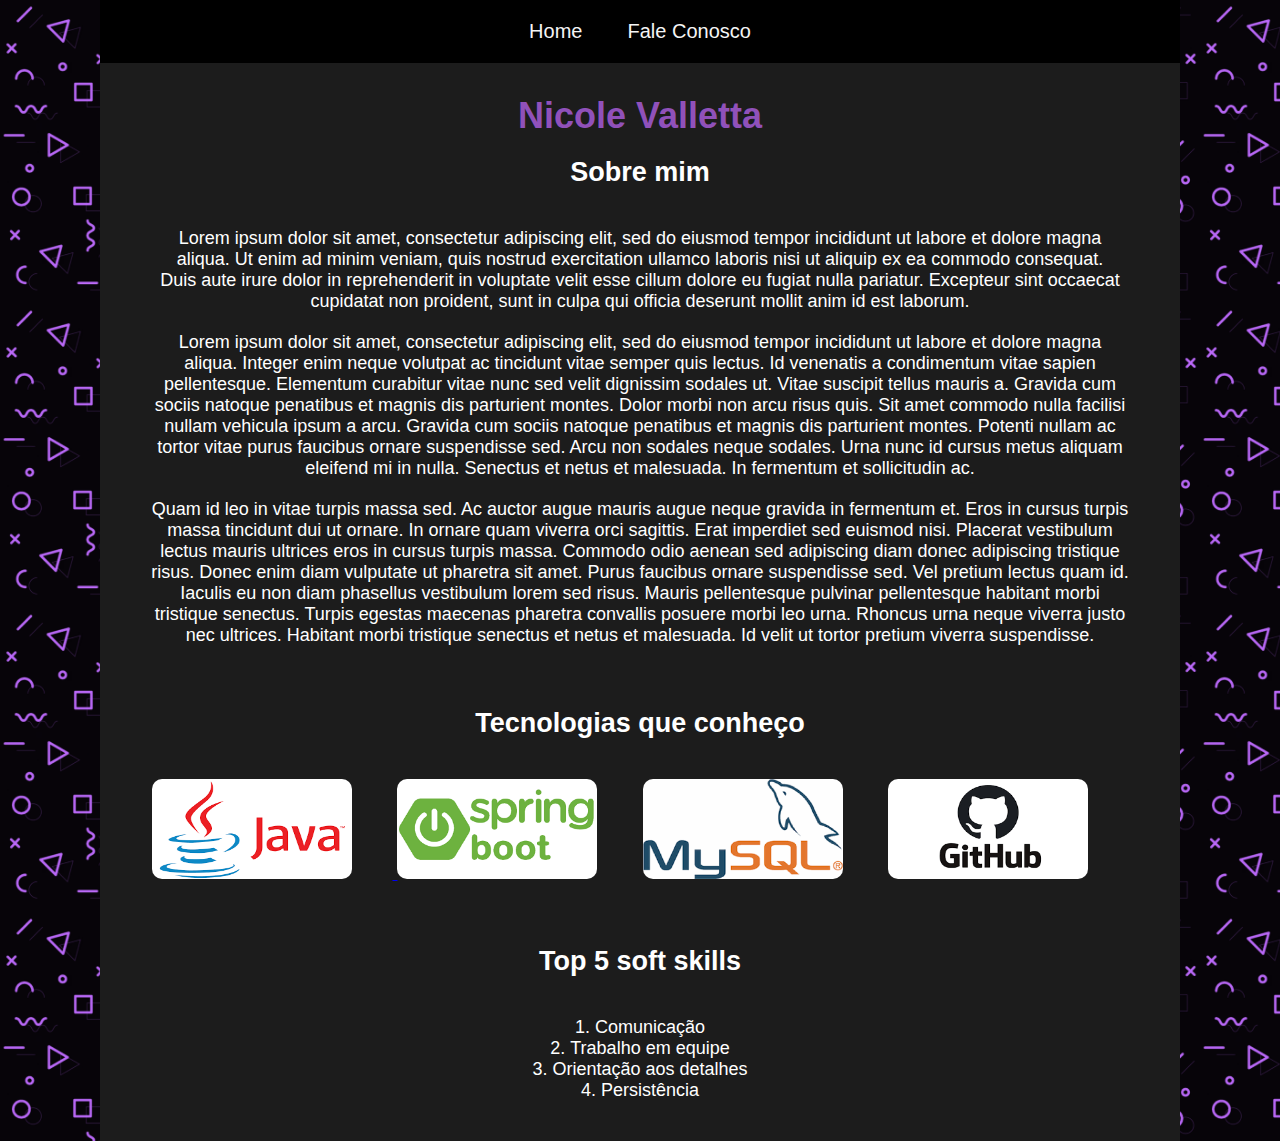
<file: index.html>
<!DOCTYPE html>
<html lang="pt-br">
<head>
    <meta charset="UTF-8">
    <meta name="viewport" content="width=device-width, initial-scale=1.0">
    <link rel="stylesheet" href="assets/css/style.css">
    <title>Dev Nick</title>
</head>
<body>
    <div class="menu">
        <ul>
            <li><a href="./index.html">Home</a></li>
            <li><a href="contato.html">Fale Conosco</a></li>
        </ul>
    </div>
    <div class="sobre-mim">
        <h1>Nicole Valletta</h1>
        <h2>Sobre mim</h2>
        <p>
            Lorem ipsum dolor sit amet, consectetur adipiscing elit, sed do eiusmod tempor incididunt ut labore et dolore magna aliqua. Ut enim ad minim veniam, quis nostrud exercitation ullamco laboris nisi ut aliquip ex ea commodo consequat. 
            <br />
            Duis aute irure dolor in reprehenderit in voluptate velit esse cillum dolore eu fugiat nulla pariatur. Excepteur sint occaecat cupidatat non proident, sunt in culpa qui officia deserunt mollit anim id est laborum.

        </p>
        <p>
            Lorem ipsum dolor sit amet, consectetur adipiscing elit, sed do eiusmod tempor incididunt ut labore et dolore magna aliqua. Integer enim neque volutpat ac tincidunt vitae semper quis lectus. Id venenatis a condimentum vitae sapien pellentesque. Elementum curabitur vitae nunc sed velit dignissim sodales ut. Vitae suscipit tellus mauris a. Gravida cum sociis natoque penatibus et magnis dis parturient montes. Dolor morbi non arcu risus quis. Sit amet commodo nulla facilisi nullam vehicula ipsum a arcu. Gravida cum sociis natoque penatibus et magnis dis parturient montes. Potenti nullam ac tortor vitae purus faucibus ornare suspendisse sed. Arcu non sodales neque sodales. Urna nunc id cursus metus aliquam eleifend mi in nulla. Senectus et netus et malesuada. In fermentum et sollicitudin ac.

        </p>
        <p>
            Quam id leo in vitae turpis massa sed. Ac auctor augue mauris augue neque gravida in fermentum et. Eros in cursus turpis massa tincidunt dui ut ornare. In ornare quam viverra orci sagittis. Erat imperdiet sed euismod nisi. Placerat vestibulum lectus mauris ultrices eros in cursus turpis massa. Commodo odio aenean sed adipiscing diam donec adipiscing tristique risus. Donec enim diam vulputate ut pharetra sit amet. Purus faucibus ornare suspendisse sed. Vel pretium lectus quam id. Iaculis eu non diam phasellus vestibulum lorem sed risus. Mauris pellentesque pulvinar pellentesque habitant morbi tristique senectus. Turpis egestas maecenas pharetra convallis posuere morbi leo urna. Rhoncus urna neque viverra justo nec ultrices. Habitant morbi tristique senectus et netus et malesuada. Id velit ut tortor pretium viverra suspendisse.

        </p>
    </div>
    <div class="techs">
        <h2>Tecnologias que conheço</h2>
        <a href="https://docs.oracle.com/en/java/">
            <img src="./assets/img/java.png" alt="Logo da linguagem de programação Java" title="Java">

        </a>
        <img src="./assets/img/spring_boot.png">
        <img src="./assets/img/mysql.png">
        <img src="./assets/img/github.png">
    </div>
    <div class="skills">
        <h2>Top 5 soft skills</h2>

        <ol>
            <li>Comunicação</li>
            <li>Trabalho em equipe</li>
            <li>Orientação aos detalhes</li>
            <li>Persistência</li>
        </ol>  
    </div>

</body>
</html>
</file>
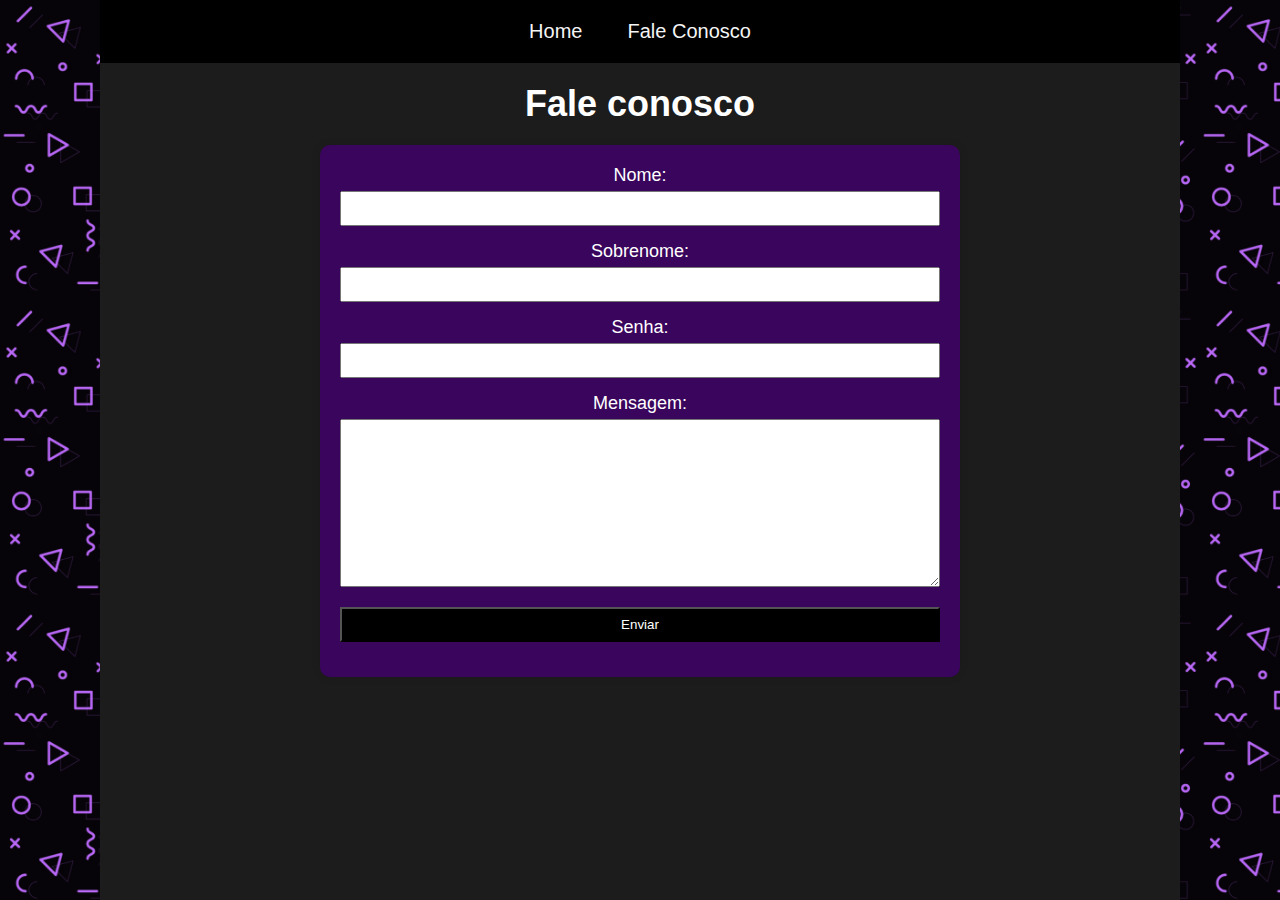
<file: contato.html>
<!DOCTYPE html>
<html lang="en">
<head>
    <meta charset="UTF-8">
    <meta name="viewport" content="width=device-width, initial-scale=1.0">
    <link rel="stylesheet" href="assets/css/style.css">
    <title>Fale Conosco</title>
</head>
<body>
    
    <div class="menu">
        <ul>
            <li><a href="./index.html">Home</a></li>
            <li><a href="contato.html">Fale Conosco</a></li>
        </ul>
    </div>
    <div>
        <h1>Fale conosco</h1>

        <form>
            <div>
                <label for="nome">Nome:</label>
                <input type="text" id="nome" name="nome" >
            </div>
            
            <label for="lname">Sobrenome:</label>
            <input type="text" id="lname" name="lname" >
            <label for="senha">Senha:</label>
            <input type="password" id="senha" name="senha">
            <div>
                <label for="mensagem">Mensagem:</label>
                <textarea id="mensagem" name="mensagem" rows="10" cols="150"></textarea>
            </div>
            <input type="submit" value="Enviar">

        </form>
    </div>
</body>
</html>
</file>
<file: assets/css/style.css>
* {
    margin: 0;
    padding: 0;
}

html {
    font-family: 'Nunito Sans', sans-serif;
    font-size: 18px;
    background-image: url(../img/background_portfolio_purple.png);
    background-repeat: repeat;
    background-size: 300px;
}

body,
html {
    min-height: 100vh;
}

body {
    color: white;
    background-color: #1C1C1C;
    text-align: center;
    margin: 0px 100px;
    display: flex;
    flex-direction: column;
}

p {
    text-align: center;
    margin-top: 20px;
}

img {
    width: 200px;
    height: 100px;
    border-radius: 10px;
    margin-right: 40px;
}

h1 {
    margin: 20px 15px;
}

h2 {
    margin-top: 10px;
    margin-bottom: 40px;
}

.menu {
    background-color: black;
}

.menu ul {
    text-align: center;
    padding: 20px;
}

.menu li {
    display: inline-block;
}

.menu a {
    color: whitesmoke;
    text-decoration: none;
    padding: 0 20px;
    font-size: 20px;
}

.menu a:hover {
    color: #5a0990;
}

.sobre-mim {
    padding: 12px 50px;
    padding-bottom: 40px;
}

.sobre-mim h1 {
    color: #9051ba;
}

.techs {
    padding: 12px 50px;
    padding-bottom: 40px;
}

.skills {
    padding: 12px 50px;
    padding-bottom: 40px;
}

ol {
    list-style-position: inside;
    padding-left: 0;
    text-align: center;
}

.skill li {
    margin-bottom: 10px;
}

skills li::before {
    content: counter(item) ".";
    counter-increment: item;
    margin-right: 5px;
}

form {
    max-width: 600px;
    margin: 0 auto;
    padding: 20px;
    background-color: #3a055d;
    border-radius: 10px;
    box-shadow: 0 0 10px rgba(0, 0, 0, 0.1);
}

form label {
    display: block;
    margin-bottom: 5px;
}

form input,
form textarea {
    width: 100%;
    padding: 8px;
    margin-bottom: 15px;
    box-sizing: border-box;
}

form textarea {
    resize: vertical;
}

form input[type="submit"] {
    background-color: black;
    color: #fff;
    cursor: pointer;
}

form input[type="submit"]:hover {
    background-color: #45a049;
}
</file>
